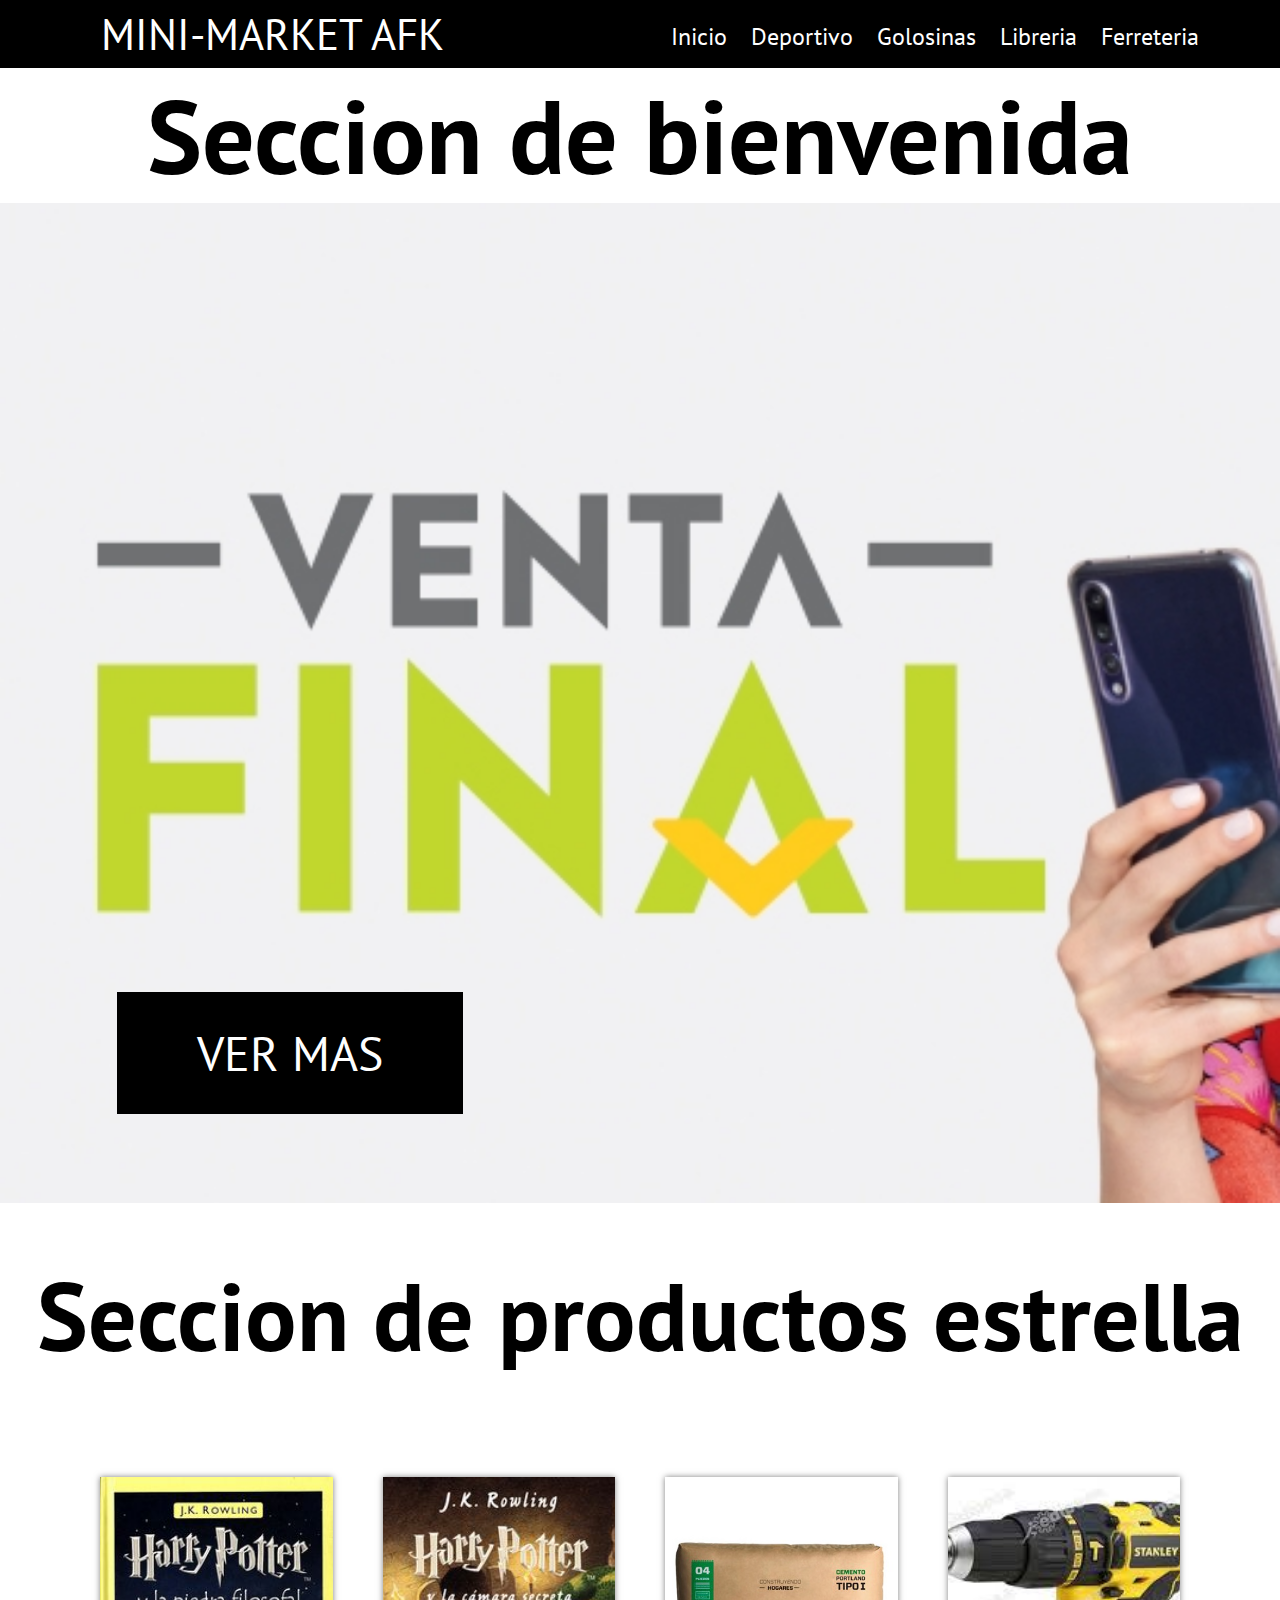
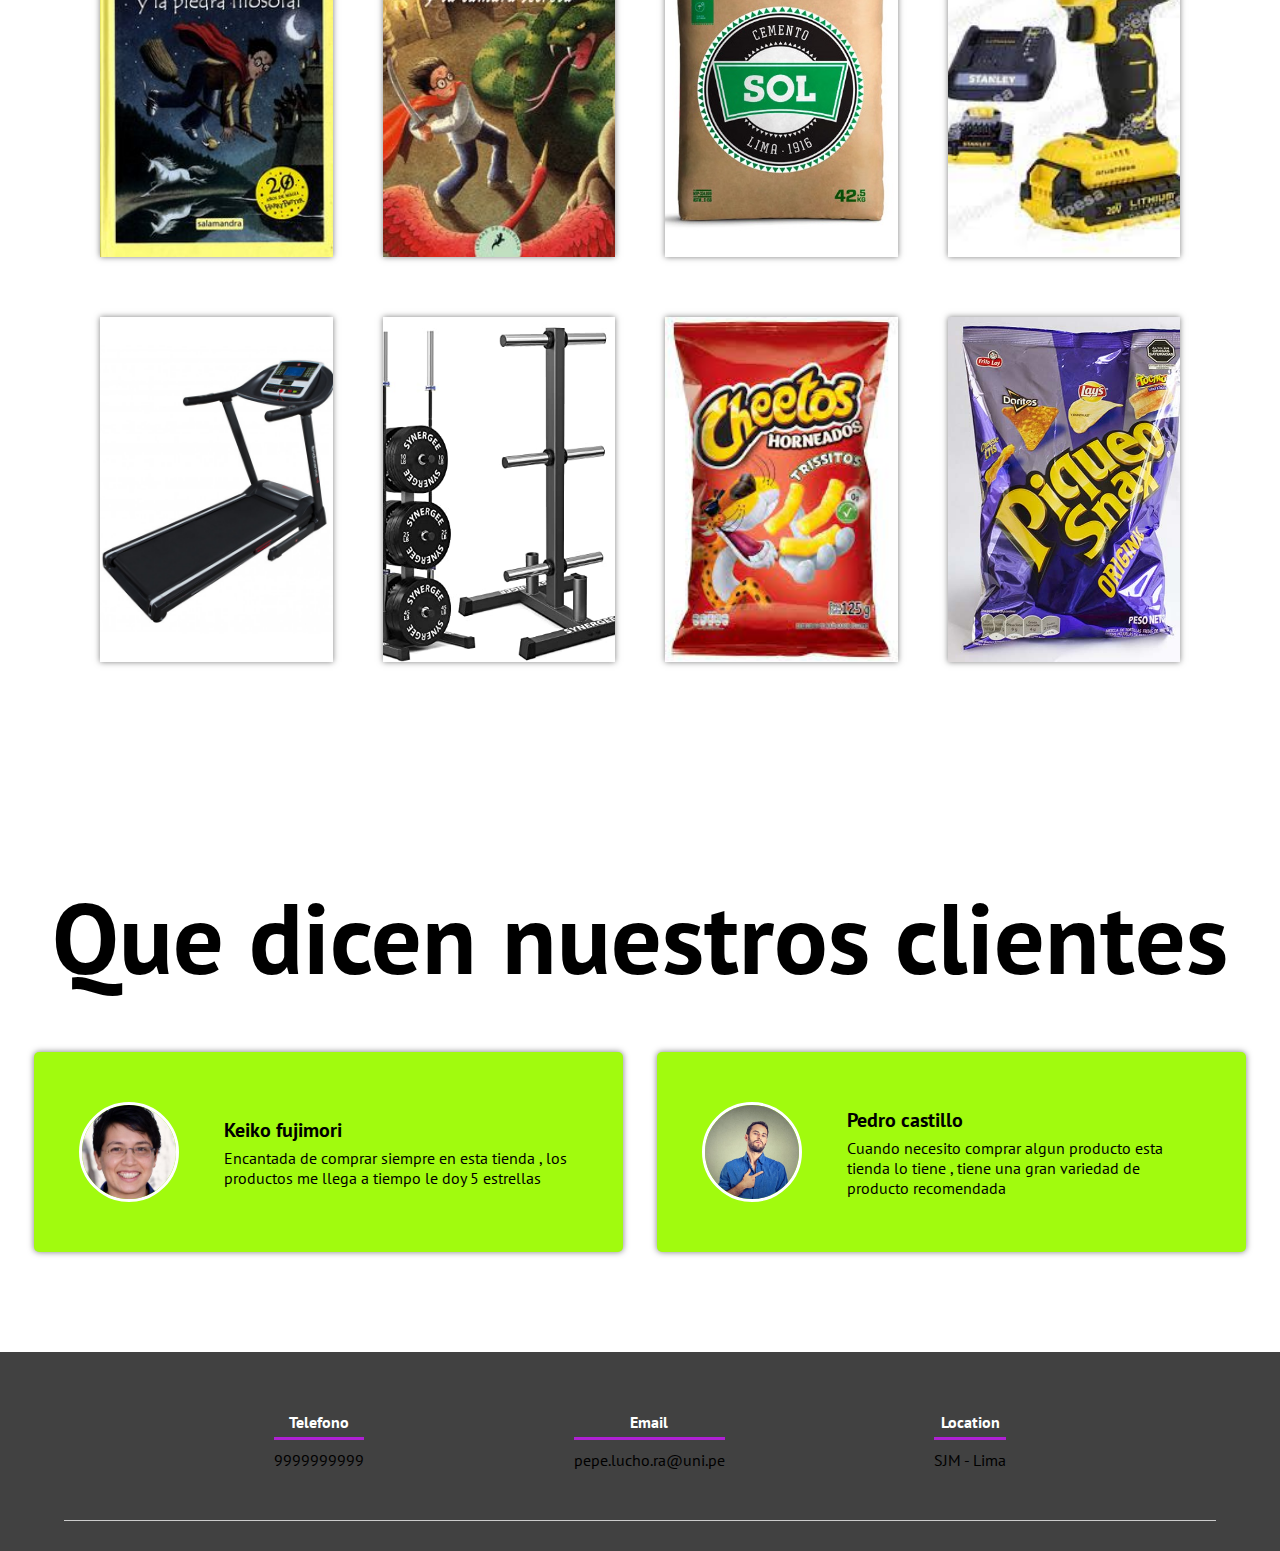
<file: Página/index.html>
<!DOCTYPE html>
<html lang="es">

<head>
    <meta charset="UTF-8">
    <meta name="viewport" content="width-device-width, initial-scale=1.0">
    <meta http-equiv="X-UA-Compatible" content="ie=edge">
    <title>La tiendita</title>
    <link rel="shortcut icon" href="Img/pollo.png" type="image/x-icon">
    <link rel="stylesheet" href="styles/style.css">
    <link rel="preconnect" href="https://fonts.gstatic.com">
    <link rel="preconnect" href="https://fonts.gstatic.com">
    <link rel="preconnect" href="https://fonts.gstatic.com">

    <link href="https://fonts.googleapis.com/css2?family=PT+Sans:wght@700&display=swap" rel="stylesheet" />
</head>

<body>
    <header>
        <nav>
            <div class="nav-container">
                <a class="nav-marca" href="index.html">MINI-MARKET AFK</a>
                <div class="nav-menu">
                    <a href="index.html">Inicio</a>
                    <a href="Deportivo.html">Deportivo</a>
                    <a href="Golosinas.html">Golosinas</a>
                    <a href="Libreria.html">Libreria</a>
                    <a href="Ferreteria.html">Ferreteria</a>
                </div>
            </div>
        </nav>
        <div class="nav-bienvenida">
            <h2>Seccion de bienvenida</h2>
        </div>
        <div class="fondo">
            <div class="textos-header">
                <div class="header-vermas"><a href="Golosinas.html">VER MAS</a></div>
            </div>
        </div>
    </header>
    <main>
        <section class="portafolio">
            <div class="contenedor">
                <div class="productos-estrella">
                    <h2>Seccion de productos estrella</h2>
                </div>
                <div class="galeria-port">
                    <div class="imagen-port">
                        <img src="../images/Libro1.jpg" alt="">
                        <div class="hover-galeria">
                            <img src="../images/Flecha.png" alt="">
                            <p>Nuestro trabajo</p>
                        </div>
                    </div>
                    <div class="imagen-port">
                        <img src="../images/Libro2.jpg" alt="">
                        <div class="hover-galeria">
                            <img src="../images/Flecha.png" alt="">
                            <p>Nuestro trabajo</p>
                        </div>
                    </div>
                    <div class="imagen-port">
                        <img src="../images/Cemento.jpg" alt="">
                        <div class="hover-galeria">
                            <img src="../images/Flecha.png" alt="">
                            <p>Nuestro trabajo</p>
                        </div>
                    </div>
                    <div class="imagen-port">
                        <img src="../images/Taladro.jpg" alt="">
                        <div class="hover-galeria">
                            <img src="../images/Flecha.png" alt="">
                            <p>Nuestro trabajo</p>
                        </div>
                    </div>
                    <div class="imagen-port">
                        <img src="../images/Deportivo1.jpg" alt="">
                        <div class="hover-galeria">
                            <img src="../images/Flecha.png" alt="">
                            <p>Nuestro trabajo</p>
                        </div>
                    </div>
                    <div class="imagen-port">
                        <img src="../images/Deportivo2.jpg" alt="">
                        <div class="hover-galeria">
                            <img src="../images/Flecha.png" alt="">
                            <p>Nuestro trabajo</p>
                        </div>
                    </div>
                    <div class="imagen-port">
                        <img src="../images/Golosina.jpg" alt="">
                        <div class="hover-galeria">
                            <img src="../images/Flecha.png" alt="">
                            <p>Nuestro trabajo</p>
                        </div>
                    </div>
                    <div class="imagen-port">
                        <img src="../images/Golosina2.jpg" alt="">
                        <div class="hover-galeria">
                            <img src="../images/Flecha.png" alt="">
                            <p>Nuestro trabajo</p>
                        </div>
                    </div>
                </div>
            </div>
        </section>
        <section class="clientes contenedor">
            <h2 class="titulo">Que dicen nuestros clientes</h2>
            <div class="cards">
                <div class="card">
                    <img src="../images/Persona1.jpg" alt="">
                    <div class="contenido-texto-card">
                        <h4>Keiko fujimori</h4>
                        <p>Encantada de comprar siempre en esta tienda , los productos me llega a tiempo le doy 5
                            estrellas</p>
                    </div>
                </div>
                <div class="card">
                    <img src="../images/Persona2.jpg" alt="">
                    <div class=" contenido-texto-card">
                    <h4>Pedro castillo</h4>
                    <p>Cuando necesito comprar algun producto esta tienda lo tiene , tiene una gran variedad de producto
                        recomendada</p>
                </div>
            </div>
            </div>
        </section>

    </main>
    <footer>
        <div class="contenedor-footer">
            <div class="content-foo">
                <h4>Telefono</h4>
                <p>9999999999</p>
            </div>
            <div class="content-foo">
                <h4>Email</h4>
                <p>pepe.lucho.ra@uni.pe</p>
            </div>
            <div class="content-foo">
                <h4>Location</h4>
                <p>SJM - Lima</p>
            </div>
        </div>
    </footer>
</body>

</html>
</file>
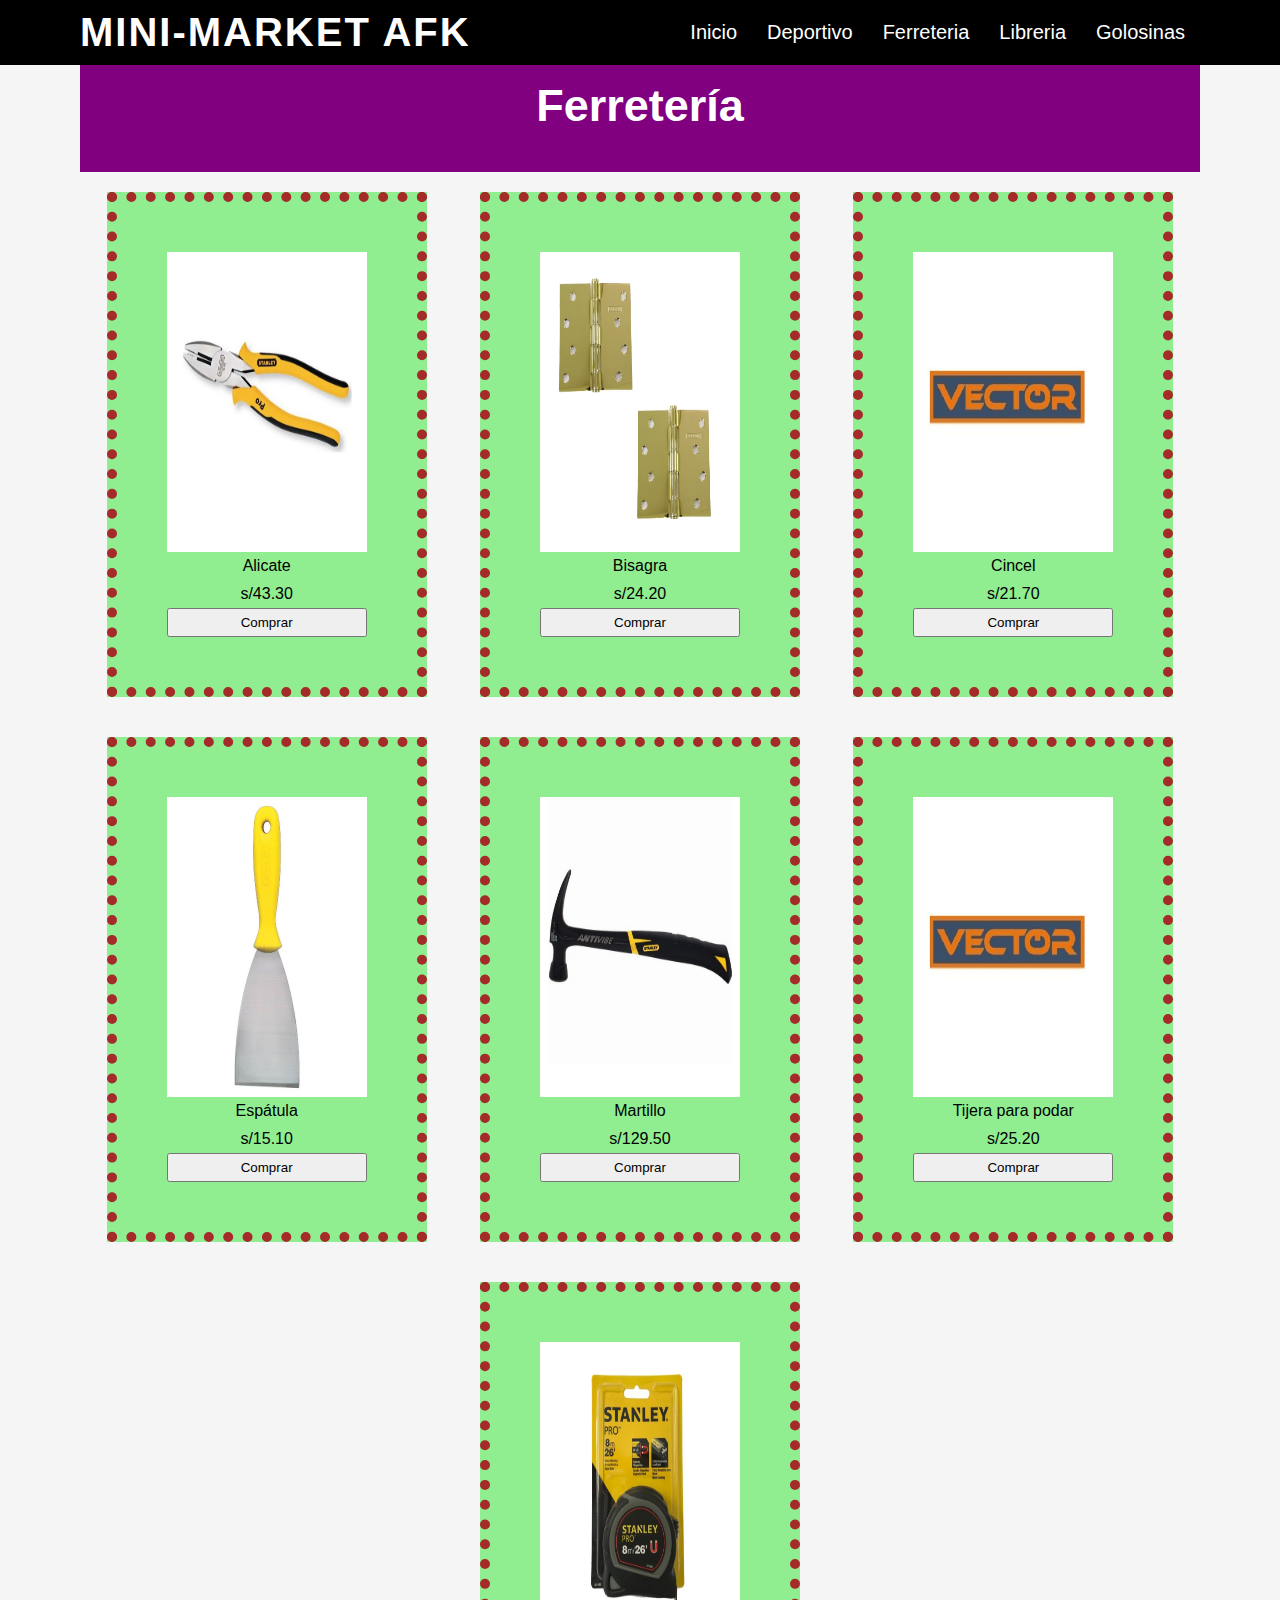
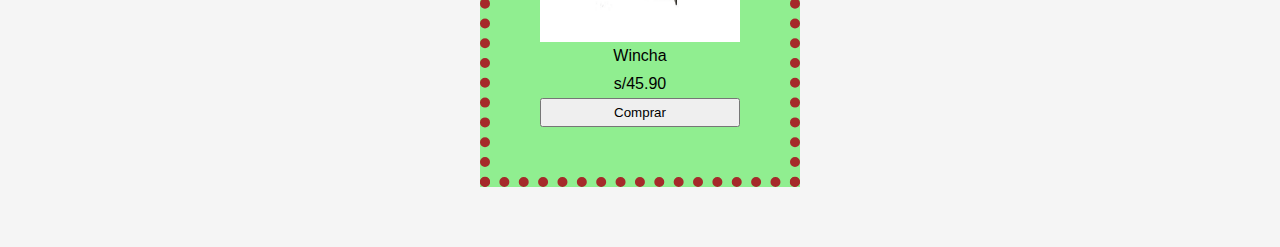
<file: Página/Ferreteria.html>
<!--CC3S2 , Gladys Alesandra Yagi Vásquez 20162230F-->
<!--  Rodrigo Manuel Mechan Osorio 20160496I-->

<!DOCTYPE html>
<html lang="en">
<head>
    <meta charset="UTF-8">
    <meta http-equiv="X-UA-Compatible" content="IE=edge">
    <meta name="viewport" content="width=device-width, initial-scale=1.0">
    <link rel="stylesheet" href="styles/estiloFerreteria.css">
    <title>Ferreteria</title>
</head>
<body>
    <!--Cabecera-->
    <header>
        <a href="index.html" class="logo">Mini-Market AFK</a>
        <ul>
            <li><a href="index.html">Inicio</a></li>
            <li><a href="Deportivo.html">Deportivo</a></li>
            <li><a href="Ferreteria.html">Ferreteria</a></li>
            <li><a href="Libreria.html">Libreria</a></li>    
            <li><a href="Golosinas.html">Golosinas</a></li>
        </ul>
    </header>

    <section>
        <div class = "contenedor-seccion">
            <div class="seccion-titulo">
                <h2>Ferretería</h2>
            </div>
            <div class="seccion-catalogo">
                <div class="elementos">
                    <img src="../img-ferreteria/alicate.jpg" alt="">
                    <p>Alicate</p>
                    <p>s/43.30</p>
                    <button>Comprar</button>
                </div>
                <div class="elementos">
                    <img src="../img-ferreteria/bisagra.jpg" alt="">
                    <p>Bisagra</p>
                    <p>s/24.20</p>
                    <button>Comprar</button>
                </div>
                <div class="elementos">
                    <img src="../img-ferreteria/cincel.jpg" alt="">
                    <p>Cincel</p>
                    <p>s/21.70</p>
                    <button>Comprar</button>
                </div>
                <div class="elementos">
                    <img src="../img-ferreteria/espatula.jpg" alt="">
                    <p>Espátula</p>
                    <p>s/15.10</p>
                    <button>Comprar</button>
                </div>
                <div class="elementos">
                    <img src="../img-ferreteria/martillo.jpg" alt="">
                    <p>Martillo</p>
                    <p>s/129.50</p>
                    <button>Comprar</button>
                </div>
                <div class="elementos">
                    <img src="../img-ferreteria/tijera.jpg" alt="">
                    <p>Tijera para podar</p>
                    <p>s/25.20</p>
                    <button>Comprar</button>
                </div>
                <div class="elementos">
                    <img src="../img-ferreteria/wincha.jpg" alt="">
                    <p>Wincha</p>
                    <p>s/45.90</p>
                    <button>Comprar</button>
                </div>
                

            </div>

        </div>
        
    </section>

</body>
</html>
</file>
<file: Página/styles/style.css>
* {
  margin: 0;
  padding: 0;
  box-sizing: border-box;
}
body {
  font-family: "PT Sans", sans-serif;
}
.contenedor {
  margin-bottom: 100px;
  background: #fff;
}

.titulo {
  color: #000;
  font-size: 100px;
  text-align: center;
  margin-bottom: 50px;
  margin-top: 50px;
}

/*HEADER*/

header {
  /* Chrome 10-25, Safari 5.1-6 */
  /* W3C, IE 10+/ Edge, Firefox 16+, Chrome 26+, Opera 12+, Safari 7+ */

  justify-content: center;
  text-align: center;
  min-width: 100%;
  min-height: 100%;
  z-index: -1;
}
.header-vermas {
  background: #000;
  color: #fff;
  font-size: 3rem;
  margin-top: 700px;
  margin-right: 700px;
  padding: 30px 80px;
}

.fondo {
  background: url(../../images/imagen2.jpg);
  background-repeat: no-repeat;
  background-size: 100% 100%;
  background-size: cover;
}
.header-vermas a {
  text-decoration: none;
  color: #fff;
}
.nav-container {
  display: flex;
  justify-content: space-between;
  padding: 1px;
  background: #000;
}

.nav-container > .nav-marca {
  color: #fff;
  justify-self: start;
  margin-left: 100px;
  cursor: pointer;
  text-decoration: none;
  font-size: 2.7rem;
  display: flex;
  align-items: center;
}
.nav-menu {
  margin-right: 60px;
  margin-top: 20px;
  margin-bottom: 15px;
}
.nav-menu > a {
  text-decoration: none;
  color: #fff;
  margin-right: 20px;
  font-size: 1.5rem;
  text-align: center;
  position: relative;
  
}

.nav-menu > a:hover {
    background:grey;
    color: #fff;
    padding: 0 10px;
}

.imagen {
  margin-left: 20px;
}

.nav-bienvenida h2 {
  font-size: 6.5rem;
  color: #000;
}

.productos-estrella {
  font-size: 4rem;
  text-align: center;
  margin-top: 50px;
}

nav > a {
  color: #fff;
  font-weight: 300;
  text-decoration: none;
  margin-right: 10px;
}

nav > a:hover {
  text-decoration: underline;
}

header .textos-header {
  display: flex;
  min-height: 1000px;
  width: 100%;

  justify-content: center;
  align-items: center;
  flex-direction: column;
  background-size: cover;
}

.textos-header h1 {
  font-size: 50px;
  color: #fff;
}

.textos-header h2 {
  font-size: 30px;
  font-weight: 300;
  color: #fff;
}

.wave {
  position: absolute;
  bottom: 0;
  width: 100%;
}

/* GALERIA */

.portafolio {
  background: #f2f2f2;
}

.galeria-port {
  display: grid;
  grid-template-columns: repeat(4, auto);
  padding: 100px;
  grid-gap: 50px;
  min-height: 100%;
  min-width: 100%;
}

.imagen-port {
  width: 100%;
  margin-bottom: 10px;
  background: blue;
  overflow: hidden;
  position: relative;
  cursor: pointer;
  box-shadow: 0 0 6px 0 rgba(0, 0, 0, 0.5);
}

.imagen-port > img {
  width: 100%;
  height: 100%;
  object-fit: cover;
  display: block;
}

.hover-galeria {
  position: absolute;
  width: 100%;
  height: 100%;
  top: 0;
  transform: scale(0);
  background: #a1fb0e;
  transition: transform 0.5s;
  display: flex;
  justify-content: center;
  align-items: center;
  flex-direction: column;
}

.hover-galeria img {
  width: 50px;
  filter: invert(1);
}

.hover-galeria p {
  color: #fff;
}

.imagen-port:hover .hover-galeria {
  transform: scale(1);
}

/* CLIENTS */

.cards {
  display: flex;
  justify-content: space-evenly;
}

.cards .card {
  background: #a1fb0e;
  display: flex;
  width: 46%;
  height: 200px;
  align-items: center;
  justify-content: space-evenly;
  border-radius: 5px;
  box-shadow: 0 0 6px 0 rgba(0, 0, 0, 0.5);
}

.cards .card img {
  width: 100px;
  height: 100px;
  object-fit: cover;
  border: 3px solid #fff;
  border-radius: 50%;
  display: block;
}

.cards .card > .contenido-texto-card {
  width: 60%;
  color: #fff;
}
.cards .card > .contenido-texto-card h4 {
  font-size: 20px;
  color: #000;
}
.cards .card > .contenido-texto-card p {
  font-weight: 300;
  padding-top: 5px;
  color: #000;
}

/* FOOTER */

footer {
  background: #414141;
  padding: 60px 0 30px 0;
  margin: auto;
  overflow: hidden;
}

.contenedor-footer {
  display: flex;
  width: 90%;
  justify-content: space-evenly;
  margin: auto;
  padding-bottom: 50px;
  border-bottom: 1px solid #ccc;
}

.content-foo {
  text-align: center;
}

.content-foo h4 {
  color: #fff;
  border-bottom: 3px solid #af20d3;
  padding-bottom: 5px;
  margin-bottom: 10px;
}

.titulo-final {
  text-align: center;
  font-size: 24px;
  margin: 20px 0 0 0;
  color: #9e9797;
}

@media screen and (max-width: 900px) {
  header {
    background-size: contain;

    background-repeat: no-repeat;
  }

  .nav-container > .nav-marca {
    color: #fff;
    font-size: 30px;
    margin: 0;
  }

  .nav-menu {
    margin-right: 60px;
    margin-top: 40px;
  }
  .nav-menu > a {
    justify-content: center;
    text-decoration: none;
    color: #fff;
    margin-right: 40px;
    font-size: 2rem;
  }

  .imagen {
    margin-left: 20px;
    width: 100px;
  }

  .contenedor-sobre-nosotros {
    flex-direction: column;
    justify-content: center;
    align-items: center;
  }

  .sobre-nosotros .contenido-textos {
    width: 90%;
  }

  .imagen-about-us {
    width: 90%;
    padding-bottom: 30px;
  }

  /* GALERIA */
  .imagen-port {
   
    justify-content: center;
    flex-direction: column;
    align-items: center;
  }

  /* CLIENTE */
  .cards {
    flex-direction: column;
    justify-content: center;
    align-items: center;
  }
  .cards .card {
    width: 90%;
  }
  .cards .card:first-child {
    margin-bottom: 30px;
  }

  /* SERVICIOS */

  .servicio-cont {
    justify-content: center;
    flex-direction: column;
  }

  .servicio-ind {
    width: 100%;
    text-align: center;
  }

  .servicio-ind:nth-child(1),
  .servicio-ind:nth-child(2) {
    margin-bottom: 60px;
  }

  .servicio-ind img {
    width: 85%;
  }
}

@media screen and (max-width: 500px) {
  nav {
    text-align: center;
    padding: 30px 0 0 0;
  }

  .nav-container > .nav-marca {
    color: #fff;
  }
  .textos-header h1 {
    font-size: 35px;
  }

  .textos-header h2 {
    font-size: 20px;
  }

  /* ABOUT US */

  .imagen-about-us {
    margin-bottom: 35px;
    width: 99%;
  }

  .sobre-nosotros .contenido-textos {
    width: 95%;
  }

  /*PORTAFOLIO */

  .imagen-port {
    width: 95%;
  }

  /* CLIENTS */

  .cards .card {
    height: 450px;
    flex-direction: column;
    align-items: center;
  }

  .contenido-texto-card h4 {
    text-align: center;
    padding-bottom: 3px;
  }

  .cards .card img {
    width: 90px;
    height: 90px;
  }

  /* FOOTER */
  .contenedor-footer {
    flex-direction: column;
    border: none;
  }

  .content-foo {
    margin-bottom: 20px;
    text-align: center;
  }

  .content-foo h4 {
    border: none;
  }

  .content-foo p {
    color: #fff;
    border-bottom: 1px solid #fff;
    padding-bottom: 20px;
  }

  .titulo-final {
    font-size: 20px;
  }
}
</file>
<file: Página/styles/estiloFerreteria.css>
*{
    margin: 0;
    padding: 0;
    box-sizing: border-box;
    font-family: Verdana,Geneva, Tahoma, sans-serif;
}

body{
    background: whitesmoke;
    min-height: 200vh;
}

/*Cabecera*/
header{
    background-color: black;
    top: 0;
    left: 0;
    width: 100%;
    display: flex;
    justify-content: space-between;
    align-items: center;
    padding: 10px 80px;
    position: fixed;
}

header .logo{
    position: relative;
    font-weight: 900;
    color: white;
    font-size: 2.5em;
    text-decoration: none;
    letter-spacing: 2px;
    text-transform: uppercase;
}

header ul{
    position: relative;
    display: flex;
    justify-content: center;
    align-items: center;
}

header ul li{
    position: relative;
    list-style: none;
}

header ul li:hover{
    background:grey;
    color: grey;
}

header ul li a{
    position: relative;
    color: white;
    text-decoration: none;
    margin: 0 15px;
    font-size: 20px;
}

/*Elementos*/
section{
    width: 100%;
    padding: 40px 80px;
    
    
}
section .contenedor-seccion{
    display: flex;
    flex-wrap: wrap;
    flex-direction: column;
}
section div .seccion-titulo{
    font-size: 30px;
    text-align: center;
    padding: 40px;
    color: white;
    background-color: purple;
}
section .contenedor-seccion .seccion-catalogo{
    display: flex;
    flex-wrap: wrap;
    justify-content: space-around;
}
section .contenedor-seccion .seccion-catalogo .elementos{
    margin-bottom: 20px;
    cursor: pointer;
    background-color: lightgreen;
    border: 10px dotted brown;
    padding: 50px;
    margin: 20px;
    display: flex;
    flex-wrap: wrap;
    flex-direction: column;
    animation-name: example;
    animation-duration: 3s;

}
@keyframes example {
    from {
        margin-left: 100%;
        
    }

    to {
        margin-left: 0%;
        
    }
  }

section .contenedor-seccion .seccion-catalogo .elementos img {
    width: 200px;
    height: 300px;
}
section .contenedor-seccion .seccion-catalogo .elementos p,
section .contenedor-seccion .seccion-catalogo .elementos button {
    color:black;
    text-align: center;
    padding: 5px
}
</file>
